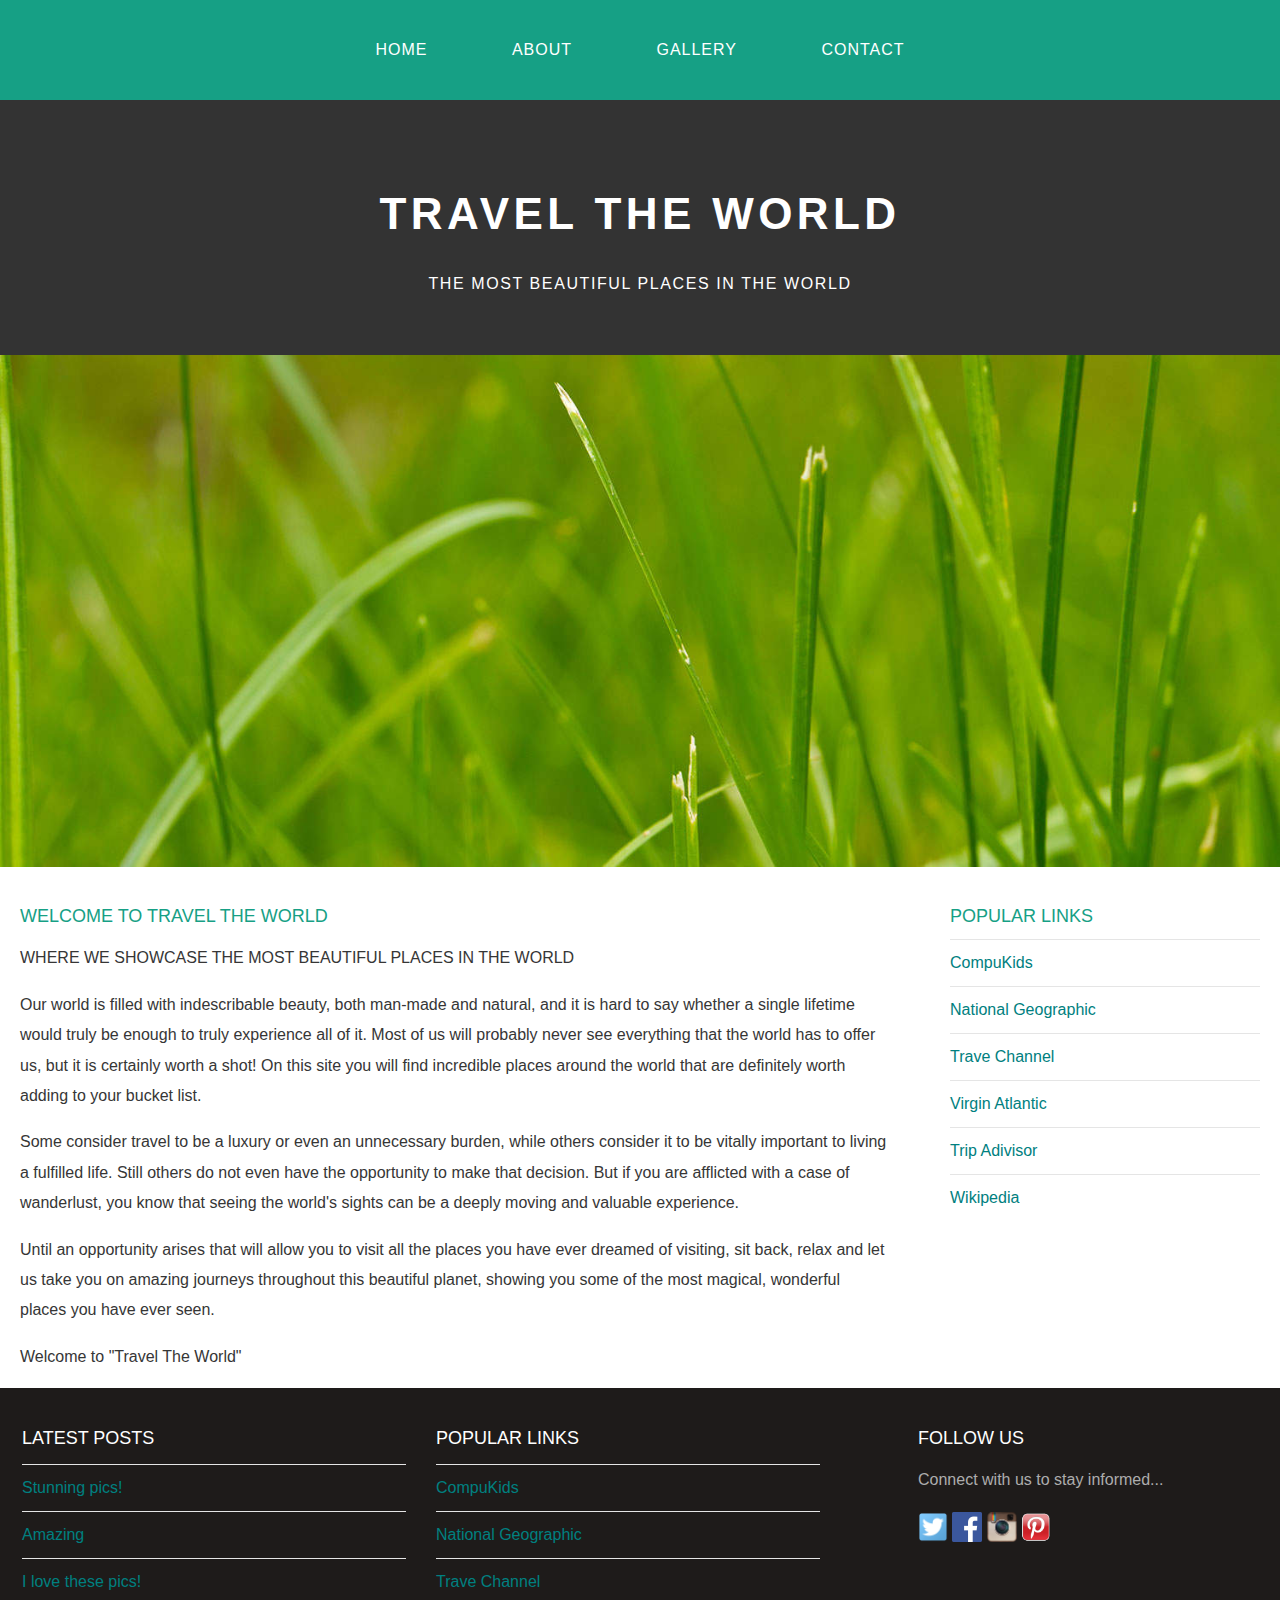
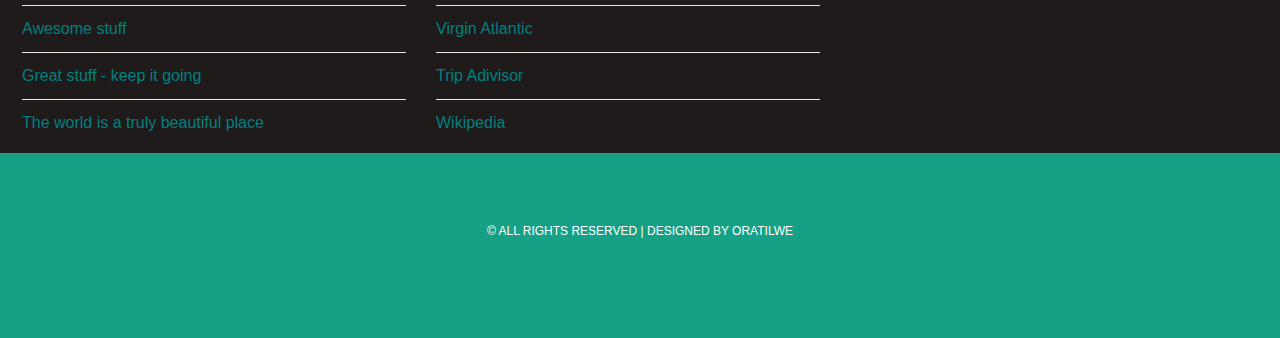
<file: index.html>
<!DOCTYPE html>
<html>
   <head>
     <title>Travel The World</title>
    <link rel="stylesheet" href="style.css"/>
    </head>

<body>
    <div id="menu">
    <ul>
      <li><a href="#">Home</a></li>
      <li><a href="about.html">About</a></li>
      <li><a href="gallery.html">Gallery</a></li>
      <li><a href="contact.html">Contact</a></li>
    </ul>
    </div>
    
    <div id="header">
    <h1>TRAVEL THE WORLD</h1>
        <p>THE MOST BEAUTIFUL PLACES IN THE WORLD</p>
    </div>
    <div id="banner">
    <img src="images/pic01.jpg"/>
    </div>
    
    <div id="page">
    <div id="content">
        <h2>Welcome to Travel The World</h2>
        <p>WHERE WE SHOWCASE THE MOST BEAUTIFUL PLACES IN THE WORLD </p>
        <P>Our world is filled with indescribable beauty, both man-made and natural, and it is hard to say whether a single lifetime would truly be enough to truly experience all of it. Most of us will probably never see everything that the world has to offer us, but it is certainly worth a shot! On this site you will find incredible places around the world that are definitely worth adding to your bucket list.
<p>Some consider travel to be a luxury or even an unnecessary burden, while others consider it to be vitally important to living a fulfilled life. Still others do not even have the opportunity to make that decision. But if you are afflicted with a case of wanderlust, you know that seeing the world's sights can be a deeply moving and valuable experience.</p>
<p>Until an opportunity arises that will allow you to visit all the places you have ever dreamed of visiting, sit back, relax and let us take you on amazing journeys throughout this beautiful planet, showing you some of the most magical, wonderful places you have ever seen.</p>
<p>Welcome to "Travel The World"</p></P>
        </div>
        
        <div id="sidebar">
        <h2>Popular links</h2>
            <ul class="styled">
<li><a href="http://www.compukids.me">CompuKids</a></li>
<li><a href="http://www.nationalgeographic.com/">National Geographic</a></li>
<li><a href="http://www.travelchannel.com/">Trave Channel</a></li>
<li><a href="http://www.virgin-atlantic.com/us/en.html">Virgin Atlantic</a></li>
<li><a href="http://www.tripadvisor.com">Trip Adivisor</a></li>
<li><a href="https://en.wikipedia.org/wiki/Main_Page">Wikipedia</a></li>
</ul>
        
        </div>
    </div>
    
    <div id="footer">
    <div id="box-1">  
        <h2>Latest Posts</h2>
        <ul class="styled">
<li><a href="#">Stunning pics!</a></li>
<li><a href="#">Amazing</a></li>
<li><a href="#">I love these pics!</a></li>
<li><a href="#">Awesome stuff</a></li>
<li><a href="#">Great stuff - keep it going</a></li>
<li><a href="#">The world is a truly beautiful place</a></li>
        </ul>
        </div>
        
        <div id="box-2">
            <h2>Popular Links</h2>
            <ul class="styled">
<li><a href="http://www.compukids.me">CompuKids</a></li>
<li><a href="http://www.nationalgeographic.com/">National Geographic</a></li>
<li><a href="http://www.travelchannel.com/">Trave Channel</a></li>
<li><a href="http://www.virgin-atlantic.com/us/en.html">Virgin Atlantic</a></li>
<li><a href="http://www.tripadvisor.com">Trip Adivisor</a></li>
<li><a href="https://en.wikipedia.org/wiki/Main_Page">Wikipedia</a></li>
</ul>
        </div>
        
        <div id="box-3">
        <h2>Follow Us</h2>
<p>Connect with us to stay informed...</p>
<a href="#"><img src="images/twitter.png" height="30"/></a>
<a href="#"><img src="images/facebook.png" height="30"/></a>
<a href="#"><img src="images/instagram.png" height="30"/></a>
<a href="#"><img src="images/pinterest.png" height="30"/></a>
        </div>
    </div>
    <div id="copyright">
    <p>&copy; All Rights Reserved | Designed By Oratilwe</p>
    </div>
    
    </body>
</html>
</file>
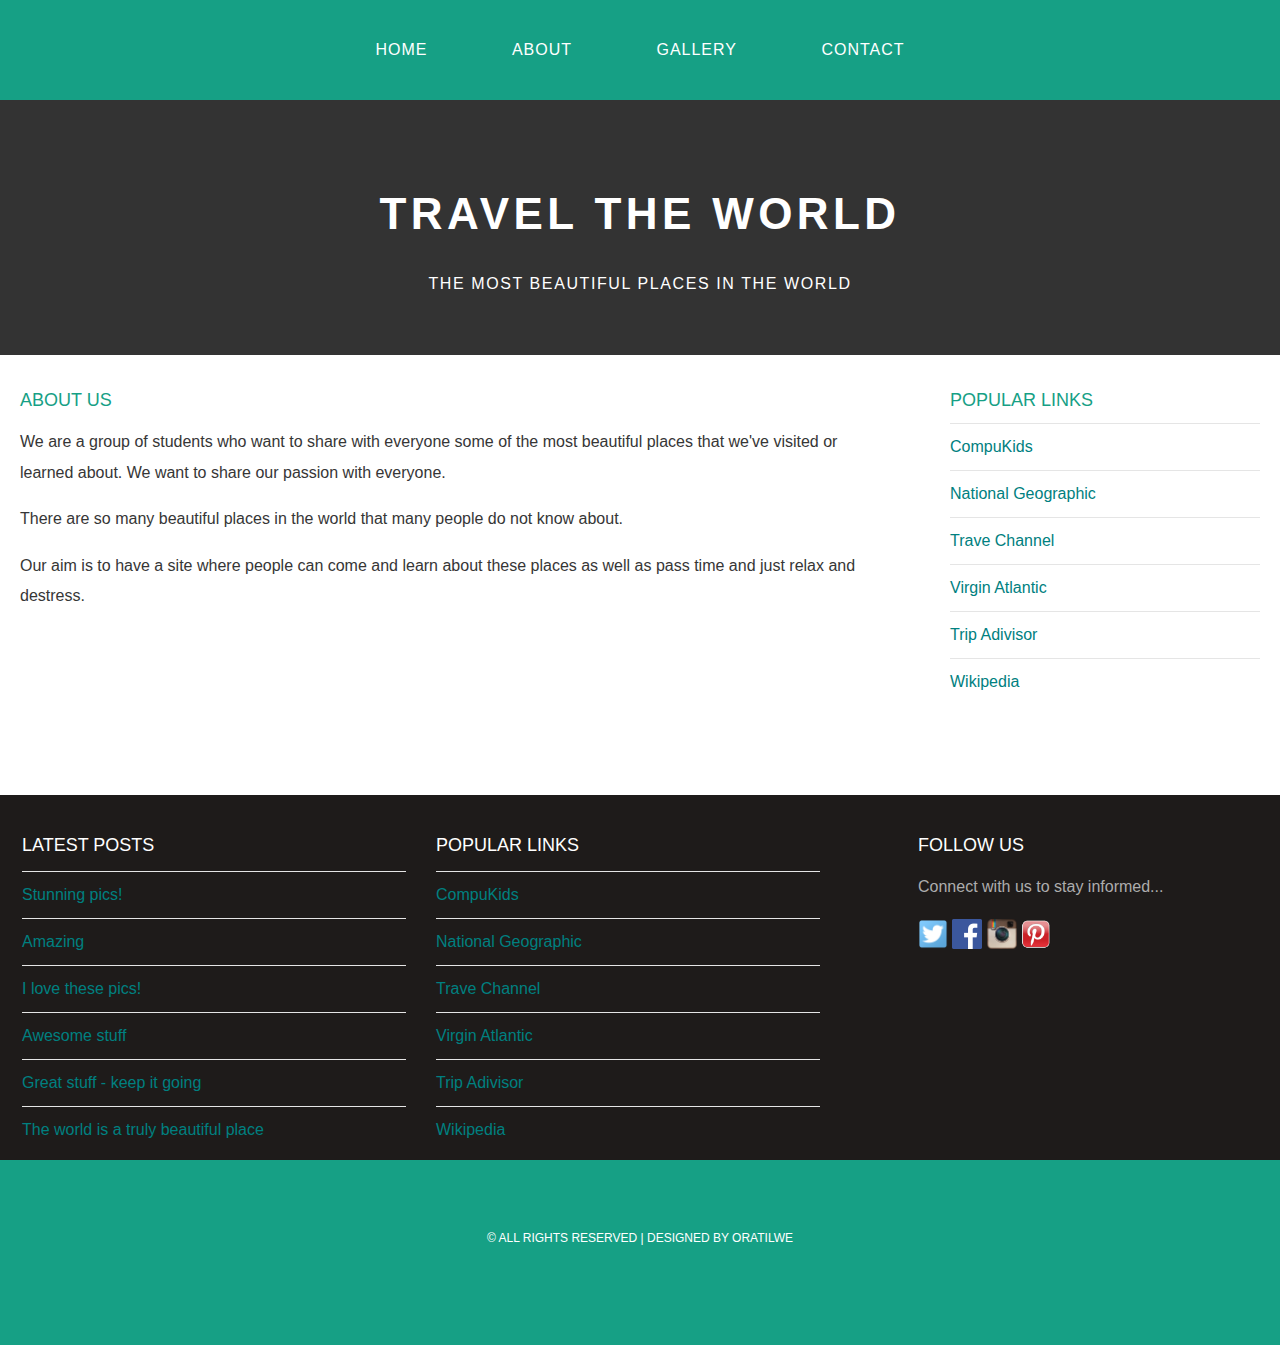
<file: about.html>
<!DOCTYPE html>
<html>
   <head>
     <title>Travel The World</title>
    <link rel="stylesheet" href="style.css"/>
    </head>

<body>
    <div id="menu">
    <ul>
      <li><a href="index.html">Home</a></li>
      <li><a href="#">About</a></li>
      <li><a href="gallery.html">Gallery</a></li>
      <li><a href="contact.html">Contact</a></li>
    </ul>
    </div>
    
    <div id="header">
    <h1>TRAVEL THE WORLD</h1>
        <p>THE MOST BEAUTIFUL PLACES IN THE WORLD</p>
    </div>

    
    <div id="page">
    <div id="content">
        <h2>About Us</h2>
        <p>We are a group of students who want to share with everyone some of the most beautiful places that we've visited or learned about. We want to share our passion with everyone.</p>
<p>There are so many beautiful places in the world that many people do not know about. </p>
<p>Our aim is to have a site where people can come and learn about these places as well as pass time and just relax and destress. </p>
        </div>
        
        <div id="sidebar">
        <h2>Popular links</h2>
            <ul class="styled">
<li><a href="http://www.compukids.me">CompuKids</a></li>
<li><a href="http://www.nationalgeographic.com/">National Geographic</a></li>
<li><a href="http://www.travelchannel.com/">Trave Channel</a></li>
<li><a href="http://www.virgin-atlantic.com/us/en.html">Virgin Atlantic</a></li>
<li><a href="http://www.tripadvisor.com">Trip Adivisor</a></li>
<li><a href="https://en.wikipedia.org/wiki/Main_Page">Wikipedia</a></li>
</ul>
        
        </div>
    </div>
    
    <div id="footer">
    <div id="box-1">  
        <h2>Latest Posts</h2>
        <ul class="styled">
<li><a href="#">Stunning pics!</a></li>
<li><a href="#">Amazing</a></li>
<li><a href="#">I love these pics!</a></li>
<li><a href="#">Awesome stuff</a></li>
<li><a href="#">Great stuff - keep it going</a></li>
<li><a href="#">The world is a truly beautiful place</a></li>
        </ul>
        </div>
        
        <div id="box-2">
            <h2>Popular Links</h2>
            <ul class="styled">
<li><a href="http://www.compukids.me">CompuKids</a></li>
<li><a href="http://www.nationalgeographic.com/">National Geographic</a></li>
<li><a href="http://www.travelchannel.com/">Trave Channel</a></li>
<li><a href="http://www.virgin-atlantic.com/us/en.html">Virgin Atlantic</a></li>
<li><a href="http://www.tripadvisor.com">Trip Adivisor</a></li>
<li><a href="https://en.wikipedia.org/wiki/Main_Page">Wikipedia</a></li>
</ul>
        </div>
        
        <div id="box-3">
        <h2>Follow Us</h2>
<p>Connect with us to stay informed...</p>
<a href="#"><img src="images/twitter.png" height="30"/></a>
<a href="#"><img src="images/facebook.png" height="30"/></a>
<a href="#"><img src="images/instagram.png" height="30"/></a>
<a href="#"><img src="images/pinterest.png" height="30"/></a>
        </div>
    </div>
    <div id="copyright">
    <p>&copy; All Rights Reserved | Designed By Oratilwe</p>
    </div>
    
    </body>
</html>
</file>
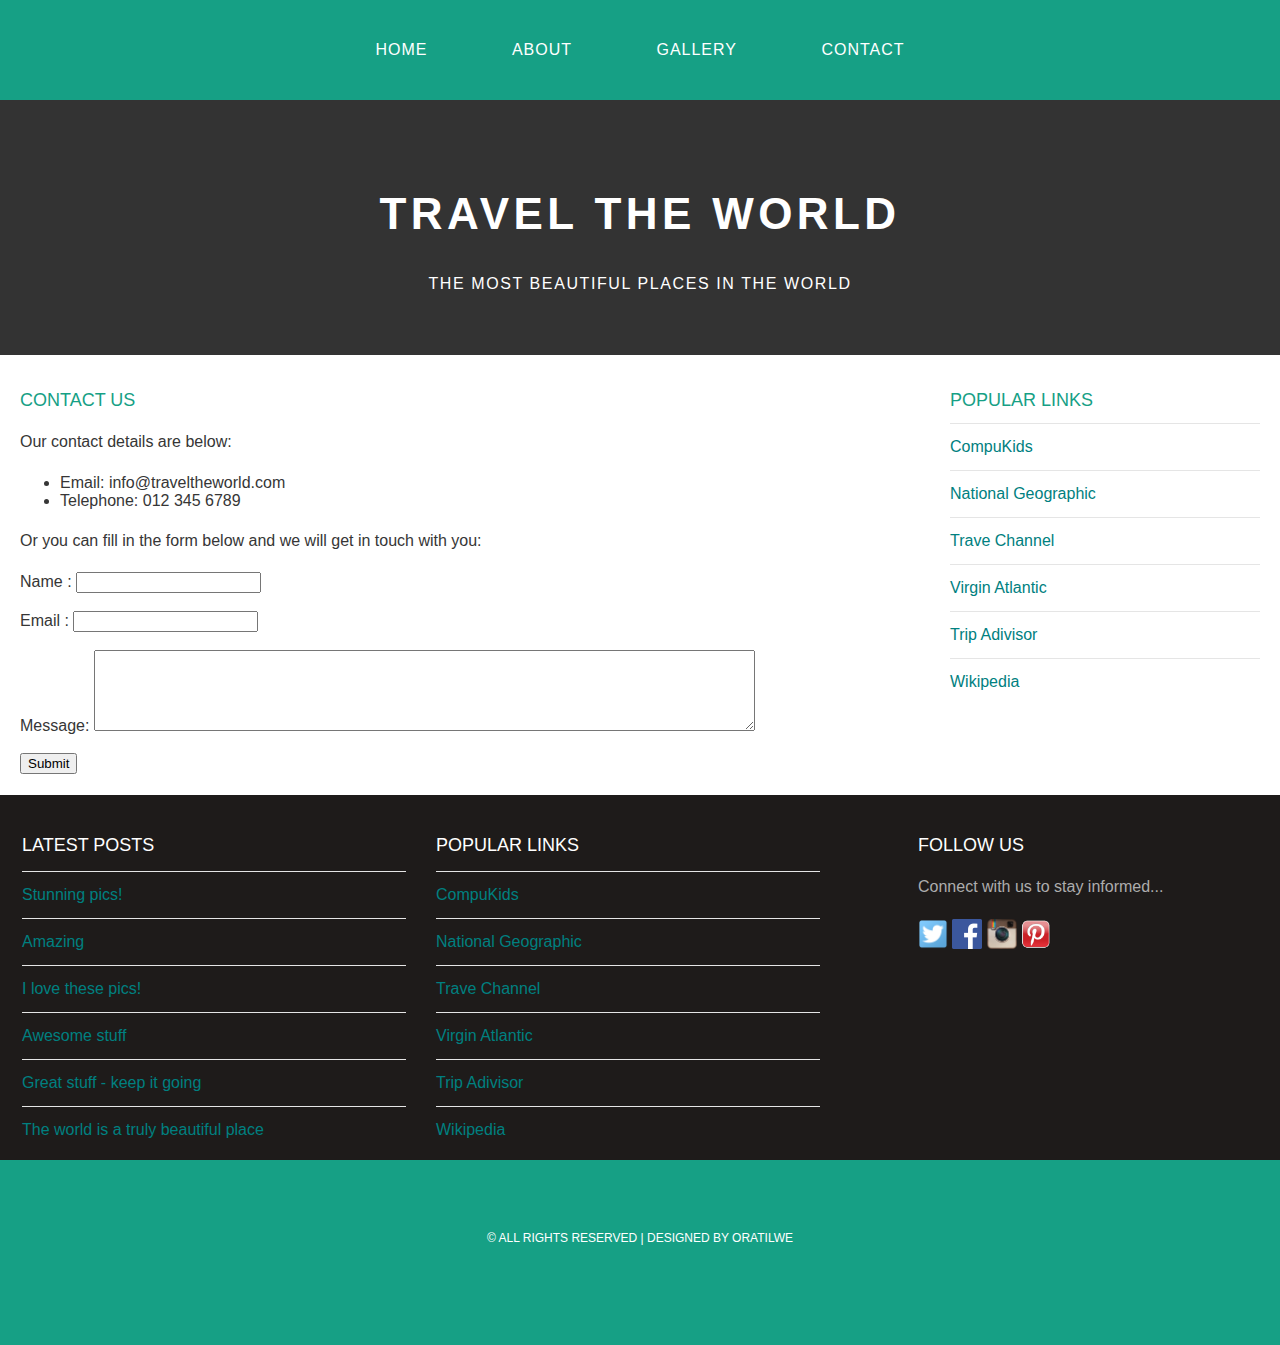
<file: contact.html>
<!DOCTYPE html>
<html>
   <head>
     <title>Travel The World</title>
    <link rel="stylesheet" href="style.css"/>
    </head>

<body>
    <div id="menu">
    <ul>
      <li><a href="index.html">Home</a></li>
      <li><a href="about.html">About</a></li>
      <li><a href="gallery.html">Gallery</a></li>
      <li><a href="#">Contact</a></li>
    </ul>
    </div>
    
    <div id="header">
    <h1>TRAVEL THE WORLD</h1>
        <p>THE MOST BEAUTIFUL PLACES IN THE WORLD</p>
    </div>

    
    <div id="page">
    <div id="content">
        <h2>Contact Us</h2>
        <p>Our contact details are below:</p>
<ul class="style1">
<li>Email: info@traveltheworld.com</li>
<li>Telephone: 012 345 6789</li>
</ul>

<p>Or you can fill in the form below and we will get in touch with you:</p>
<form>
Name     : <input type="text" /><br/><br/>
Email     : <input type="email" /><br/><br/>
Message: <textarea cols="80" rows="5"></textarea><br/><br/>
<input type="submit" value="Submit"/>
</form>
        </div>
        
        <div id="sidebar">
        <h2>Popular links</h2>
            <ul class="styled">
<li><a href="http://www.compukids.me">CompuKids</a></li>
<li><a href="http://www.nationalgeographic.com/">National Geographic</a></li>
<li><a href="http://www.travelchannel.com/">Trave Channel</a></li>
<li><a href="http://www.virgin-atlantic.com/us/en.html">Virgin Atlantic</a></li>
<li><a href="http://www.tripadvisor.com">Trip Adivisor</a></li>
<li><a href="https://en.wikipedia.org/wiki/Main_Page">Wikipedia</a></li>
</ul>
        
        </div>
    </div>
    
    <div id="footer">
    <div id="box-1">  
        <h2>Latest Posts</h2>
        <ul class="styled">
<li><a href="#">Stunning pics!</a></li>
<li><a href="#">Amazing</a></li>
<li><a href="#">I love these pics!</a></li>
<li><a href="#">Awesome stuff</a></li>
<li><a href="#">Great stuff - keep it going</a></li>
<li><a href="#">The world is a truly beautiful place</a></li>
        </ul>
        </div>
        
        <div id="box-2">
            <h2>Popular Links</h2>
            <ul class="styled">
<li><a href="http://www.compukids.me">CompuKids</a></li>
<li><a href="http://www.nationalgeographic.com/">National Geographic</a></li>
<li><a href="http://www.travelchannel.com/">Trave Channel</a></li>
<li><a href="http://www.virgin-atlantic.com/us/en.html">Virgin Atlantic</a></li>
<li><a href="http://www.tripadvisor.com">Trip Adivisor</a></li>
<li><a href="https://en.wikipedia.org/wiki/Main_Page">Wikipedia</a></li>
</ul>
        </div>
        
        <div id="box-3">
        <h2>Follow Us</h2>
<p>Connect with us to stay informed...</p>
<a href="#"><img src="images/twitter.png" height="30"/></a>
<a href="#"><img src="images/facebook.png" height="30"/></a>
<a href="#"><img src="images/instagram.png" height="30"/></a>
<a href="#"><img src="images/pinterest.png" height="30"/></a>
        </div>
    </div>
    <div id="copyright">
    <p>&copy; All Rights Reserved | Designed By Oratilwe</p>
    </div>
    
    </body>
</html>
</file>
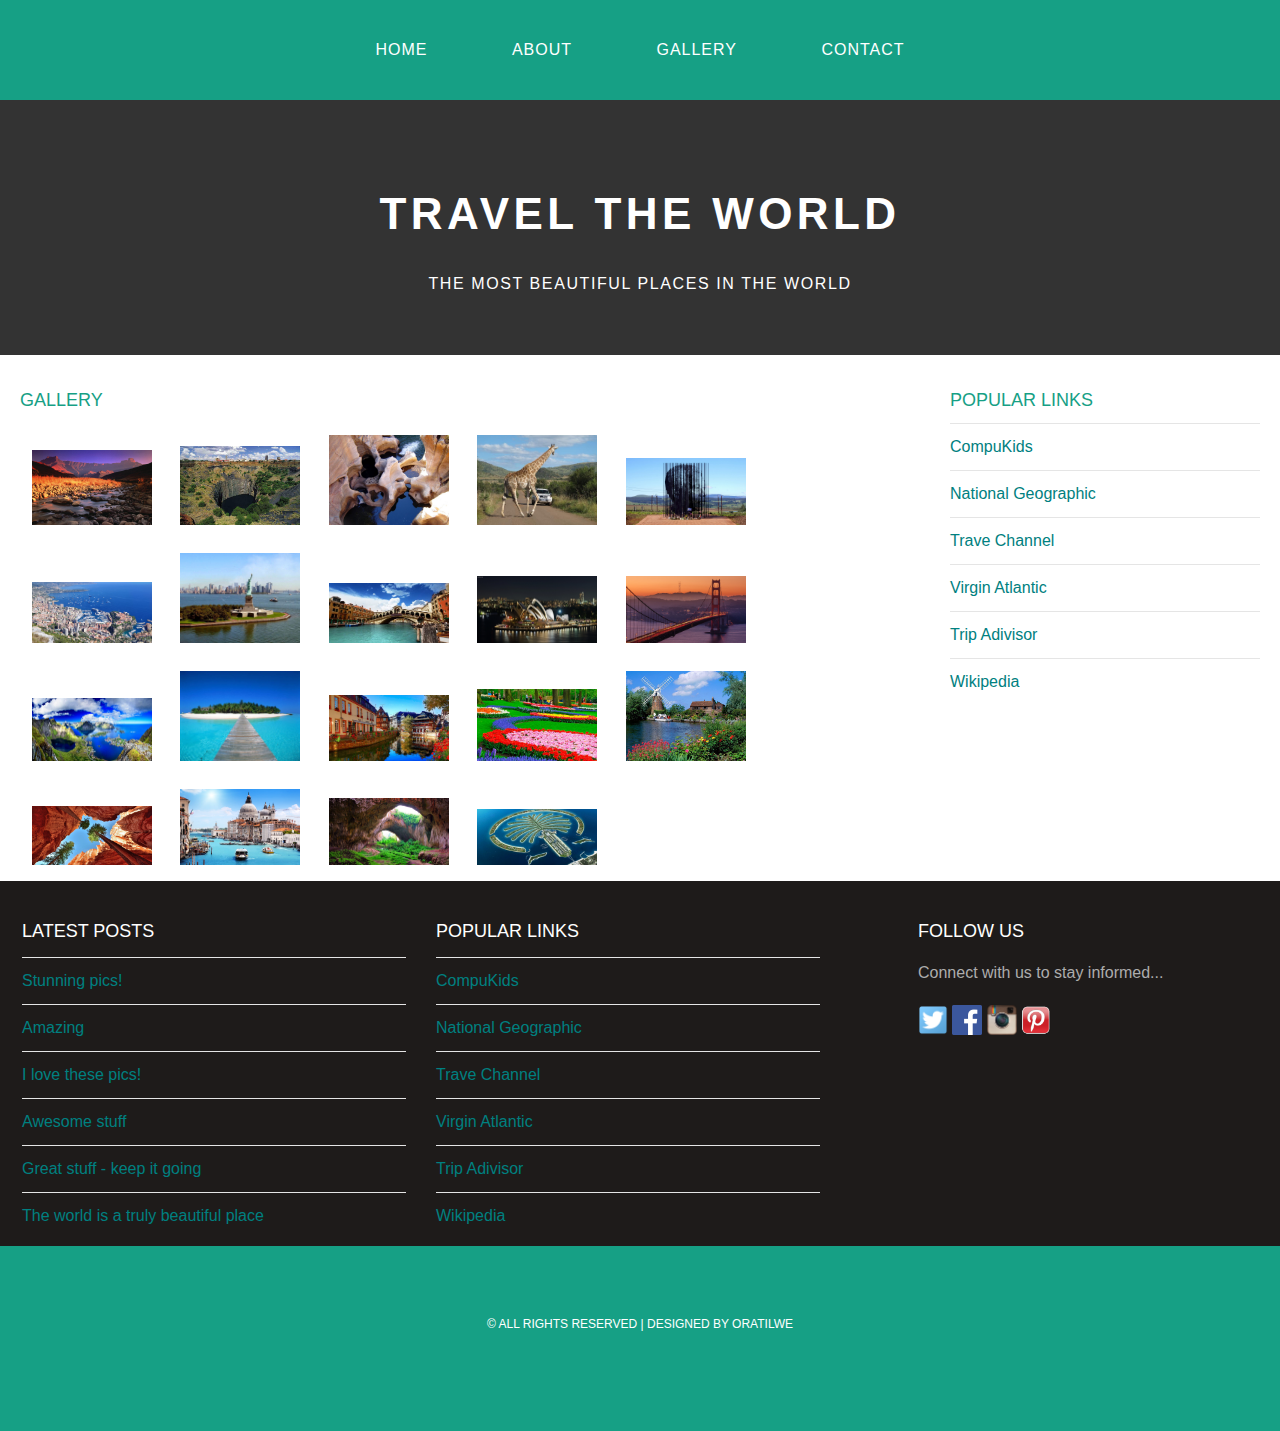
<file: gallery.html>
<!DOCTYPE html>
<html>
   <head>
     <title>Travel The World</title>
    <link rel="stylesheet" href="style.css"/>
    </head>

<body>
    <div id="menu">
    <ul>
      <li><a href="index.html">Home</a></li>
      <li><a href="about.html">About</a></li>
      <li><a href="#">Gallery</a></li>
      <li><a href="contact.html">Contact</a></li>
    </ul>
    </div>
    
    <div id="header">
    <h1>TRAVEL THE WORLD</h1>
        <p>THE MOST BEAUTIFUL PLACES IN THE WORLD</p>
    </div>

    
    <div id="page">
    <div id="content">
        <h2>Gallery</h2>
      <div id="gallery">
        <img src="images/pic1.jpg" />
          <img src="images/pic3.jpg"/>
           <img src="images/pic4.jpg"/>
            <img src="images/pic5.jpg"/>
         <img src="images/pic6.jpg"/>
        <img src="images/pic7.jpg"/>
        <img src="images/pic8.jpg"/>
       <img src="images/pic9.jpg"/>
      <img src="images/pic10.jpg"/>
      <img src="images/pic11.jpg"/>
     <img src="images/pic12.jpg"/>
      <img src="images/pic13.jpg"/>
      <img src="images/pic14.jpg"/>
      <img src="images/pic15.jpg"/>
      <img src="images/pic16.jpg"/>
      <img src="images/pic17.jpg"/>
      <img src="images/pic18.jpg"/>
   <img src="images/pic19.jpg"/>
      <img src="images/pic20.jpg"/>
        </div>
        </div>
        
        <div id="sidebar">
        <h2>Popular links</h2>
            <ul class="styled">
<li><a href="http://www.compukids.me">CompuKids</a></li>
<li><a href="http://www.nationalgeographic.com/">National Geographic</a></li>
<li><a href="http://www.travelchannel.com/">Trave Channel</a></li>
<li><a href="http://www.virgin-atlantic.com/us/en.html">Virgin Atlantic</a></li>
<li><a href="http://www.tripadvisor.com">Trip Adivisor</a></li>
<li><a href="https://en.wikipedia.org/wiki/Main_Page">Wikipedia</a></li>
</ul>
        
        </div>
    </div>
    
    <div id="footer">
    <div id="box-1">  
        <h2>Latest Posts</h2>
        <ul class="styled">
<li><a href="#">Stunning pics!</a></li>
<li><a href="#">Amazing</a></li>
<li><a href="#">I love these pics!</a></li>
<li><a href="#">Awesome stuff</a></li>
<li><a href="#">Great stuff - keep it going</a></li>
<li><a href="#">The world is a truly beautiful place</a></li>
        </ul>
        </div>
        
        <div id="box-2">
            <h2>Popular Links</h2>
            <ul class="styled">
<li><a href="http://www.compukids.me">CompuKids</a></li>
<li><a href="http://www.nationalgeographic.com/">National Geographic</a></li>
<li><a href="http://www.travelchannel.com/">Trave Channel</a></li>
<li><a href="http://www.virgin-atlantic.com/us/en.html">Virgin Atlantic</a></li>
<li><a href="http://www.tripadvisor.com">Trip Adivisor</a></li>
<li><a href="https://en.wikipedia.org/wiki/Main_Page">Wikipedia</a></li>
</ul>
        </div>
        
        <div id="box-3">
        <h2>Follow Us</h2>
<p>Connect with us to stay informed...</p>
<a href="#"><img src="images/twitter.png" height="30"/></a>
<a href="#"><img src="images/facebook.png" height="30"/></a>
<a href="#"><img src="images/instagram.png" height="30"/></a>
<a href="#"><img src="images/pinterest.png" height="30"/></a>
        </div>
    </div>
    <div id="copyright">
    <p>&copy; All Rights Reserved | Designed By Oratilwe</p>
    </div>
    
    </body>
</html>
</file>
<file: style.css>
/* ************************************************************************************ */
/*Universal styles                                                                      */
/* ************************************************************************************ */
body{
    margin: 0;
    padding: 0;
    background-color: white;
    font-family: 'Raleway', sans-serif;
    font-size: 16px;
    font-weight: 400;
    color: #363636;
}

p{
    line-height: 190%;
}

a{
    text-decoration: none;
    color: teal;
}

/* **********************************************************************************  */
/*Menu                                                                                */
/* ********************************************************************************* */


#menu{
    background-color: #16a085;
    height: 100px;
}

#menu ul{
    margin: 0;
    padding: 0;
    list-style-type: none;
    text-align: center;
}

#menu li{
    display: inline-block;
}

#menu a{
       letter-spacing: 1px;
    text-decoration: none;
    text-align: center;
    text-transform: uppercase;
    font-size: 16px;
    line-height: 100px;
    color: white;
    
    padding: 0 40px;
    border: none;
    display: block;
}

#menu a:hover{
    background-color: #1abc9c;
}

/* ***************************************************************** */
/* header                                                            */
/* ***************************************************************** */

#header{
    padding: 60px 0px 40px 0px;
    background-color: #333333;
    text-align: center;
}

#header h1{
    letter-spacing: 0.1em;
    font-size: 44px;
    color: white;
}

#header p{
    letter-spacing: 0.1em;
    color: white;
}

/* ***************************************************************  */
/* Banner                                                           */
/* *************************************************************** */

#baneer{
    height: 300px;
}

#banner img{
    width: 100%;
    height: 300xp;
}

/* ****************************************************************  */
/* Page                                                             */
/* *************************************************************** */

#page{
   min-height: 400px;
   padding: 20px;
}

#page h2{
    margin-bottom: 12px;
    text-transform: uppercase;
    font-weight: 400;
    font-size: 18px;
    color: #16a085;
}

/*CONTENT */


#content{
    float: left;
    width: 70%;
}

/* SIDEBAR */

#sidebar{
    float: right;
    width: 25%;
}

/* LIST */

ul.styled{
    margin: 0;
    padding: 0;
    list-style: none;
}

ul.styled li{
    border-top: solid 1px #e5e5e5;
    padding: 14px 0px;
}

/* ****************************************************************  */
/* FOOTER                                                           */
/* *************************************************************** */

#footer{
    width: 100%;
    height: 340px;
    background-color: #1e1b1a;
    padding-top: 25px;
    padding-left: 22px;
    clear: both;
}

#footer h2{
   font-size: 18px;
    font-weight: 400;
    text-transform: uppercase;
    color: white;
}

#footer p{
    color: #adadad;
}

#foooter a{
    color: #adadad;
}

#box-1{
    float: left;
    width: 30%;
    padding-right: 30px;
}

#box-2{
    float: left;
    width: 30%;
    padding-right: 30px;
}

#box-3{
    float: right;
    width: 30%;
    padding-left: 30px;
}

/* ****************************************************************  */
/* COPYRIGHT                                                        */
/* *************************************************************** */

#copyright{
    width: 100%;
    height: 130px;
    text-align: center;
    background-color: #16a085;
    padding-top: 55px;
    clear: both;
}

#copyright p{
    font-size: 12px;
    letter-spacing: 0.1en;
    text-transform: uppercase;
    color: white;
}

/* ****************************************************************  */
/* GALLERY                                                          */
/* *************************************************************** */

#gallery img{
    width: 120px;
    margin: 12px;
    -moz-transition: -moz-transform 0.5s ease-in;
	-webkit-transition: -webkit-transform 0.5s ease-in;
	-o-transition: -o-transform 0.5s ease-in;
}

#gallery img:hover{
	-moz-transform: scale(3);
	-webkit-transform: scale(3);
	-o-transform: scale(3);
 }
</file>
